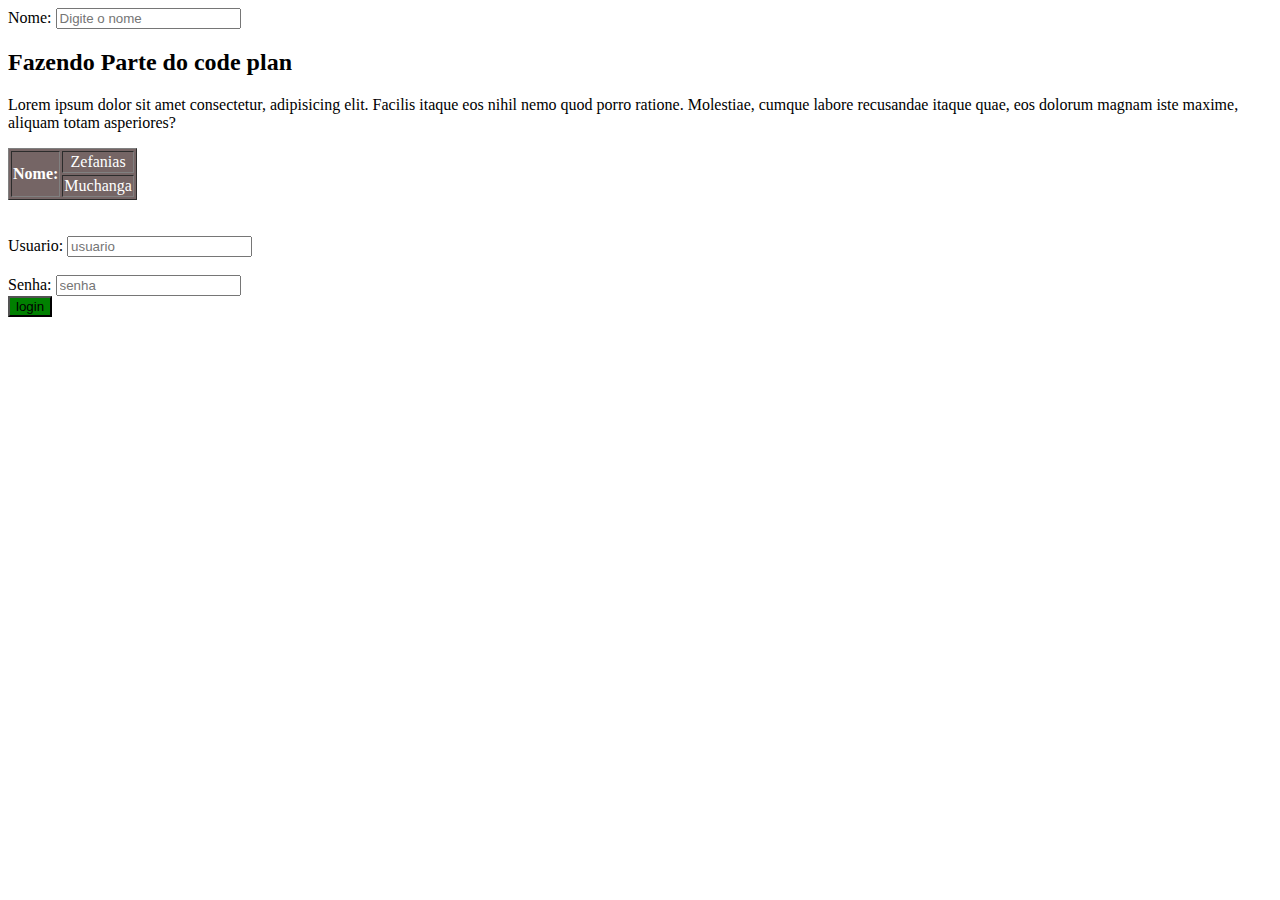
<file: index.html>
<!DOCTYPE html>
<html lang="en">
<head>
    <meta charset="UTF-8">
    <meta name="viewport" content="width=device-width, initial-scale=1.0">
    <title>Testando o git</title>
</head>
<body>
    <form>
<label>Nome:</label>
<input type="text" placeholder="Digite o nome">

    </form>
    <h2>Fazendo Parte do code plan</h2>
<p>Lorem ipsum dolor sit amet consectetur, adipisicing elit. Facilis itaque eos nihil nemo quod porro ratione. Molestiae, cumque labore recusandae itaque quae, eos dolorum magnam iste maxime, aliquam totam asperiores?</p>

<table border="1" style="text-align: center; background-color: rgb(117, 101, 101); color:white">
<tr>
<th rowspan="2">Nome:</th>
<td>Zefanias</td>
</tr>

<tr>
<td>Muchanga</td>
</tr>
</table>
<br><br>

<form>
    <label for="user">Usuario:</label>
    <input type="text" placeholder="usuario" id="user" name="usuario">
    <br>
    <br>
     <label for="pass">Senha:</label>
    <input type="text" placeholder="senha" id="pass" name="senha">
    <br>

   <input type="submit" value="login" style="background-color: green;">
</form>
</body>
</html>
</file>
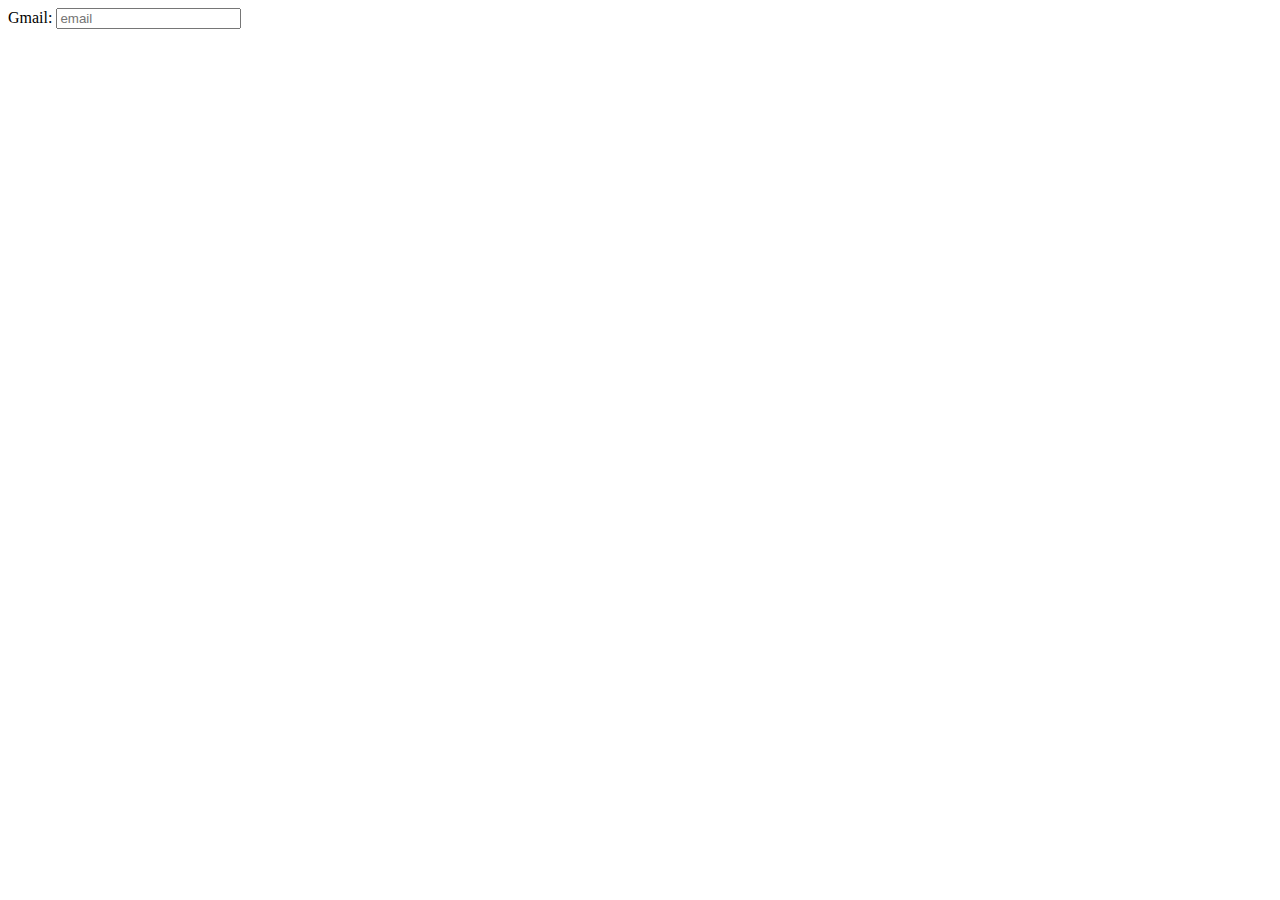
<file: teste1.html>
<!DOCTYPE html>
<html lang="en">
<head>
    <meta charset="UTF-8">
    <meta name="viewport" content="width=device-width, initial-scale=1.0">
    <title>Testando push</title>
</head>
<body>
    <label>Gmail:</label>
    <input type="email" placeholder="email">
</body>
</html>
</file>
